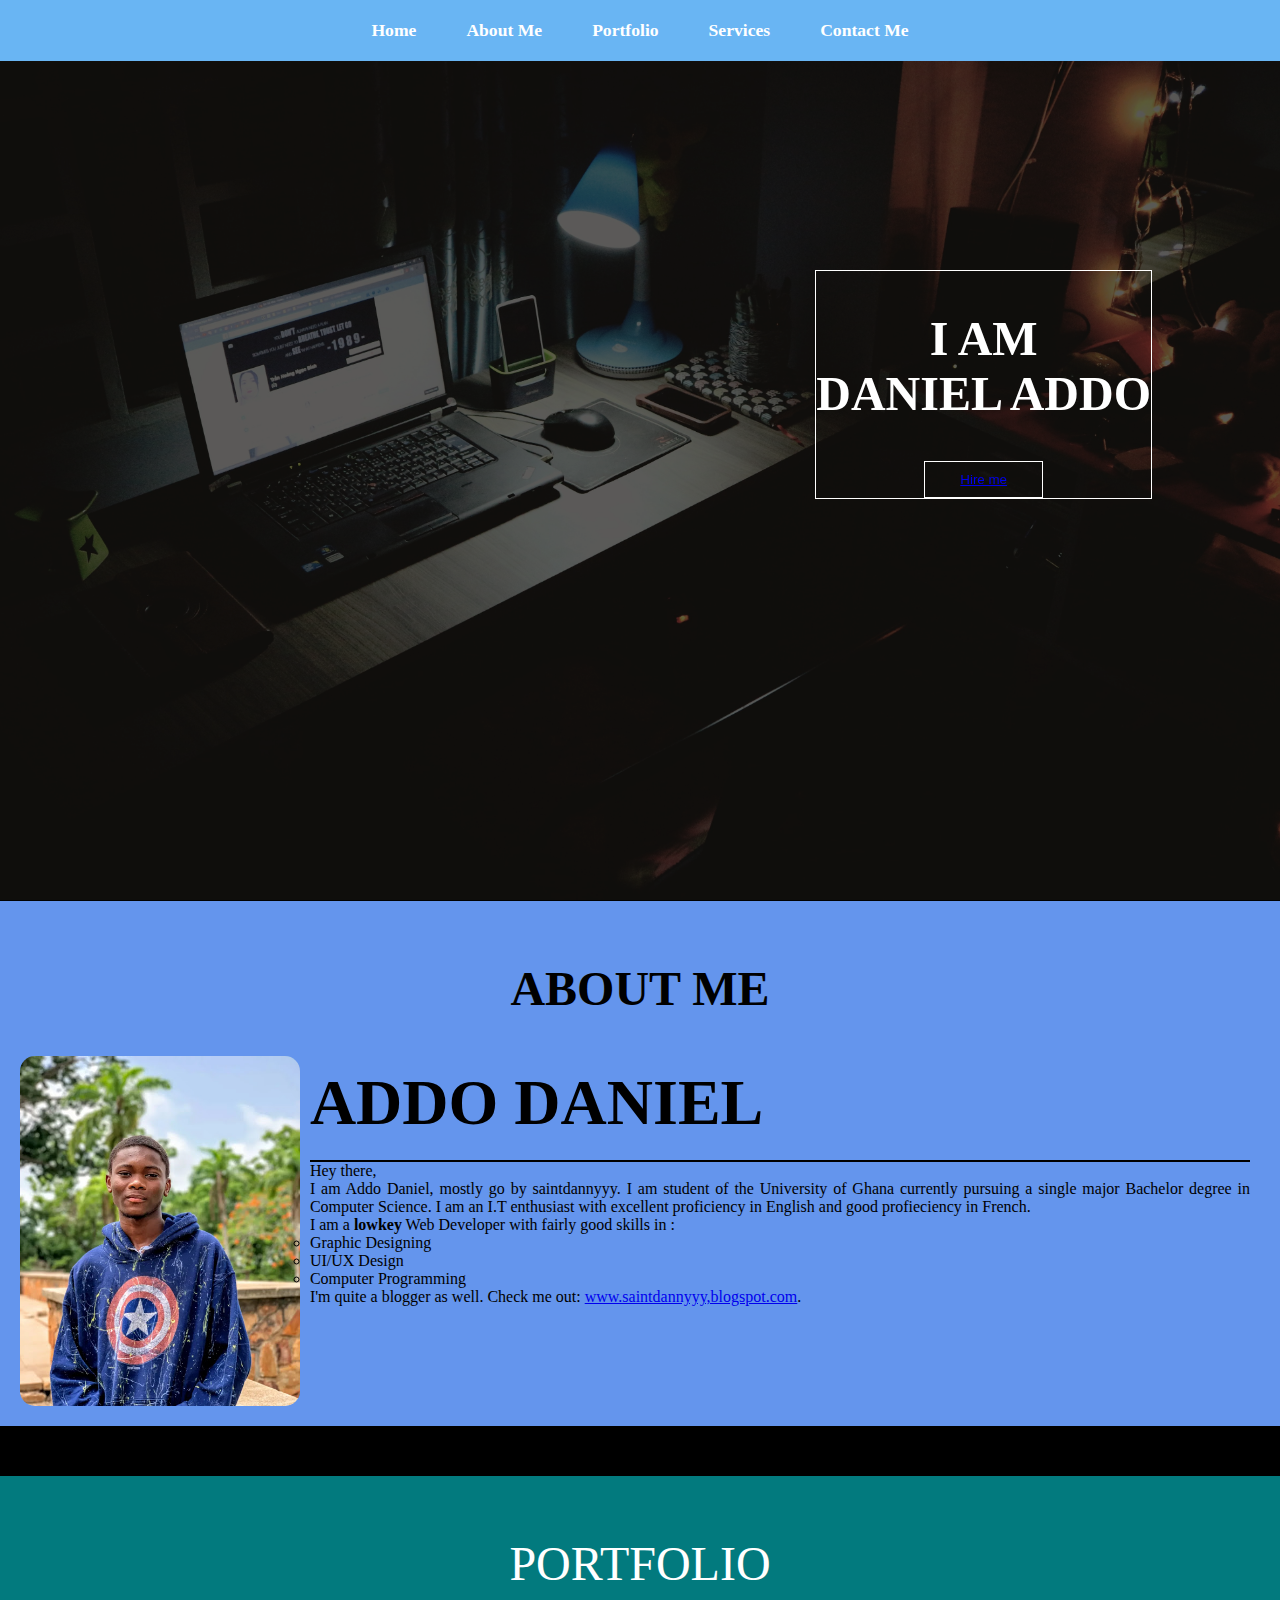
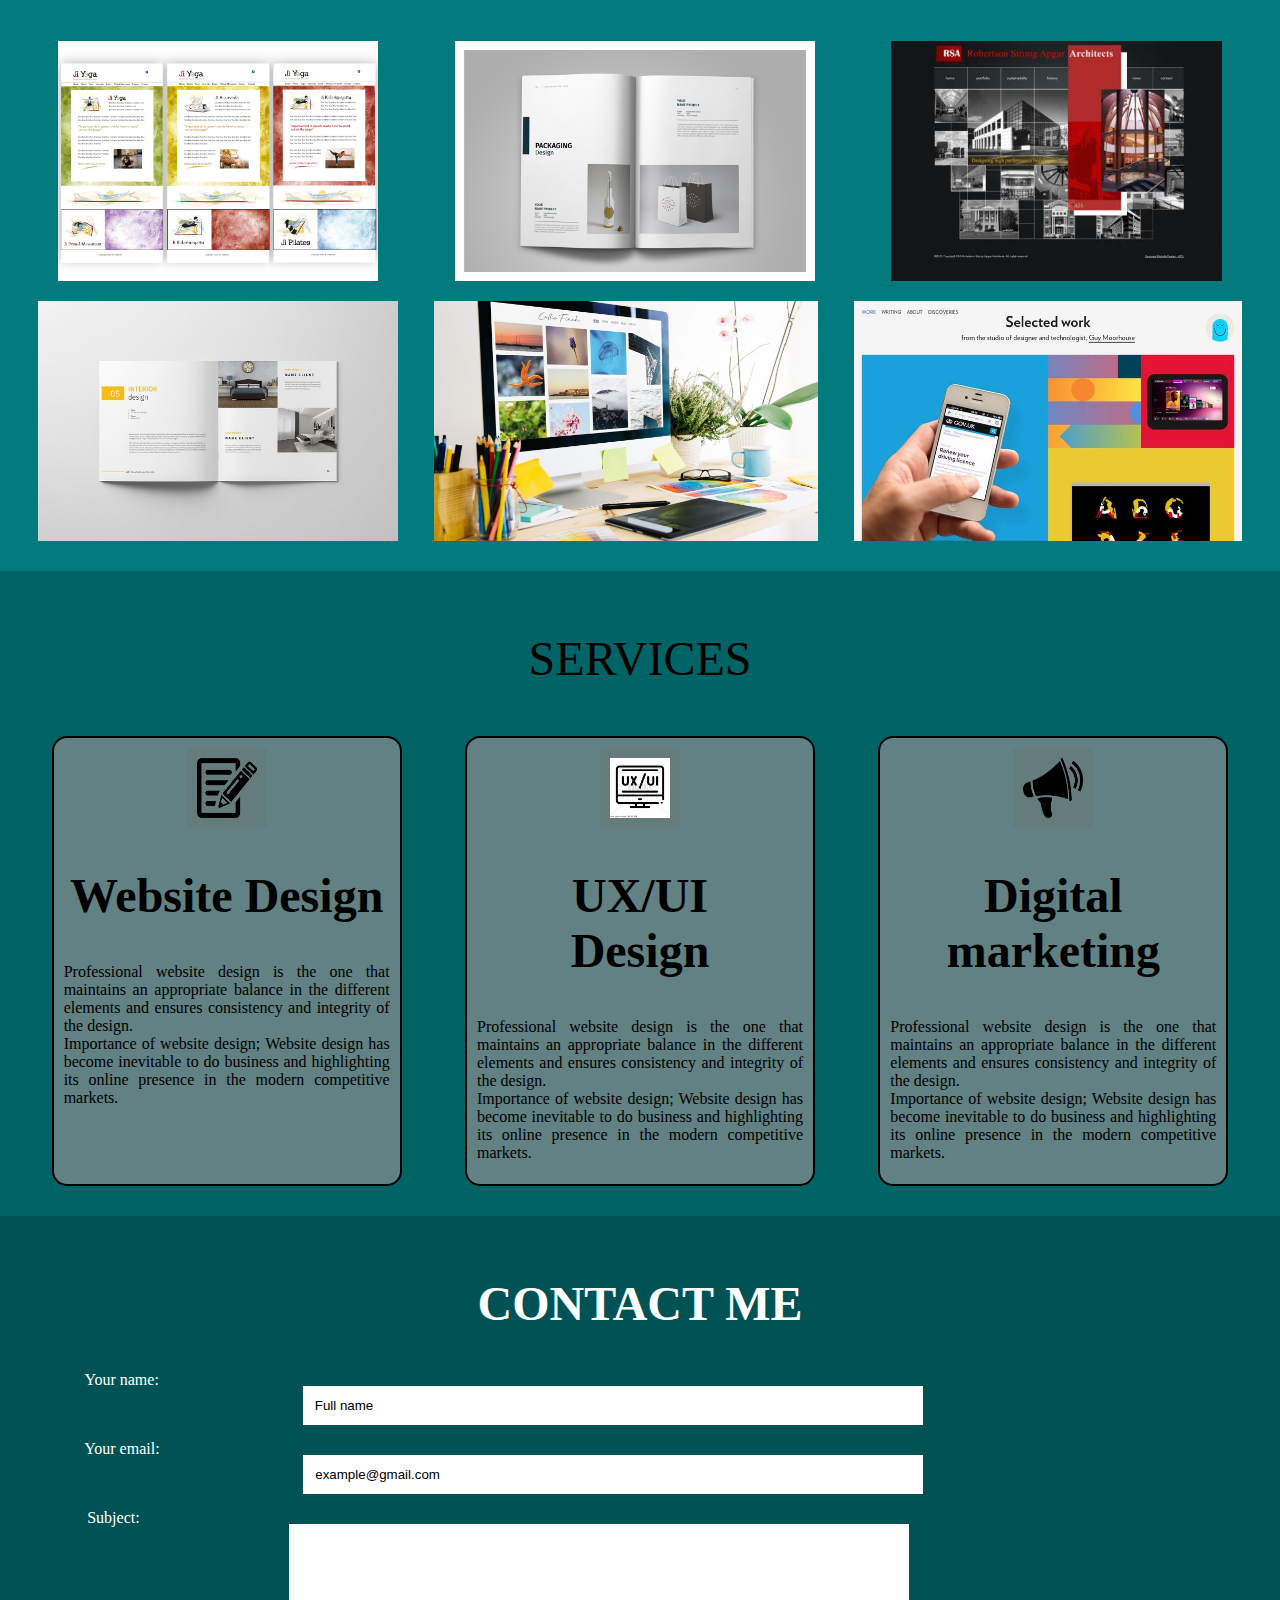
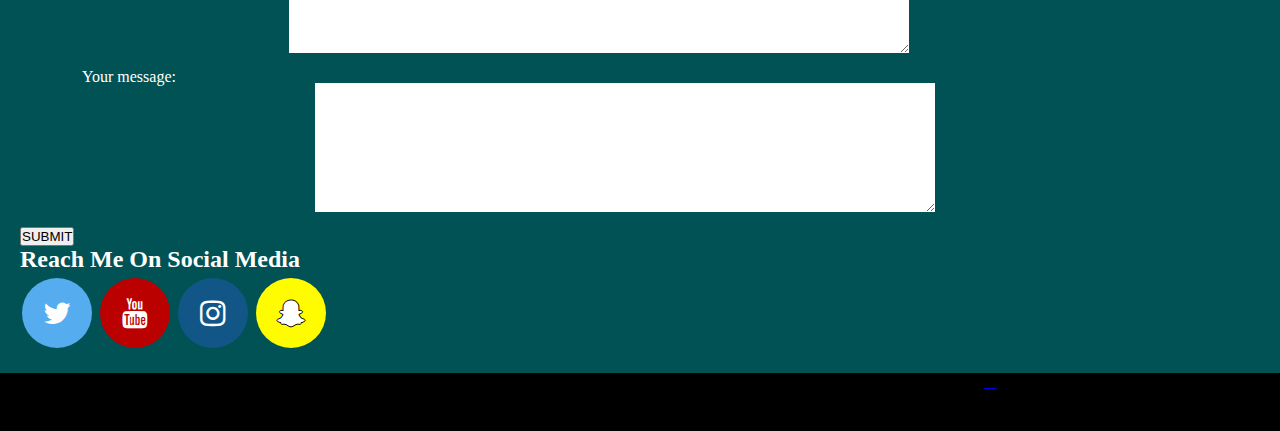
<file: index.html>
<!DOCTYPE html>
<html lang="en">

<head>
    <meta charset="UTF-8">
    <meta name="viewport" content="width=device-width, initial-scale=1.0">
    <title>Saintdannyyy</title>
    <link rel="stylesheet" href="style.css">
    <link rel="stylesheet" media="screen and (max-width:530px)" href="phone.css">
</head>

<body bgcolor="black">
    <nav class="navbar">
        <ul>
            <li><a href="#home">Home</a></li>
            <li><a href="#about">About Me</a></li>
            <li><a href="#portfolio">Portfolio</a></li>
            <li><a href="#services">Services</a></li>
            <li><a href="#contact">Contact Me</a></li>
        </ul>
    </nav>

    <section id="home">
        <div class="main">
            <h1 class="headings">I AM <br> DANIEL ADDO</h1>
            <button class="btn">
                <a href="https://wa.link/vfqged">
                Hire me
            </a>
            </button>
        </div>
    </section>

    <section id="about">
        <h1 class="headings">ABOUT ME</h1>
        <div id="pic">
            <img src="m.png" alt=""/>
 
            <div id="intro">
                <h2>ADDO DANIEL</h2>
                <hr/ height="700px" color="black">
                        <ul style="list-style-type:circle">
                        <p>Hey there,</p> <p>I am Addo Daniel, mostly go by saintdannyyy. I am student of the University of Ghana
                             currently pursuing a single major  Bachelor degree in Computer Science. I am an I.T enthusiast with
                             excellent proficiency in English and good profieciency in French. 
                        </p>
                    <p>I am a <strong> lowkey</strong> Web Developer with fairly good skills in :
                        <li> Graphic Designing</li>
                        <li>UI/UX Design</li>
                        <li> Computer Programming</li>
                    </p>
                    <p> I'm quite a blogger as well. Check me out: <a href="https://saintdannyyy.blogspot.com/" target="_blank">www.saintdannyyy,blogspot.com</a>.
                </ul>
            </div>
        </div>
    </section>

    <section id="portfolio">
        <hi class="headings">PORTFOLIO</hi>
        <div class="gallery">
            <img src="IMG 1.png" alt="">
            <img src="IMG 2.jpg" alt="">
            <img src="IMG 3.jpg" alt="">
            <img src="IMG 4.jpg" alt="">
            <img src="IMG 5.jpg" alt="">
            <img src="IMG 6.jpg" alt="">
        </div>
    </section>

    <section id="services">
        <hi class="headings">SERVICES</hi>
        <div class="row">
            <div class="box">
                <img src="IMG 7.png" alt="" height="100" width="150">
                <h1 class="headings">Website Design</h1>
                <p>Professional website design is the one that maintains an appropriate balance in the different elements and ensures consistency and integrity of the design.
                    <p> Importance of website design; Website design has become inevitable to do business and highlighting its online presence in the modern competitive markets.</p>
                </p>
            </div>
            <div class="box">
                <img src="IMG 8.jpg" alt="" height="100" width="150">
                <h1 class="headings">UX/UI<br> Design</h1>
                <p>Professional website design is the one that maintains an appropriate balance in the different elements and ensures consistency and integrity of the design.
                    <p> Importance of website design; Website design has become inevitable to do business and highlighting its online presence in the modern competitive markets.</p>
                </p>
            </div>
            <div class="box">
                <img src="IMG 9.png" alt="" height="100" width="150">
                <h1 class="headings">Digital marketing</h1>
                <p>Professional website design is the one that maintains an appropriate balance in the different elements and ensures consistency and integrity of the design.
                    <p> Importance of website design; Website design has become inevitable to do business and highlighting its online presence in the modern competitive markets.</p>
                </p>
            </div>
        </div>
    </section>

    <section id="contact">
        <h1 class="headings">CONTACT ME</h1>
      <form id="contact_form" action="https://www.instagram.com/direct/t/340282366841710300949128178598229941173" method="POST" enctype="multipart/form-data">
  <div class="row">
    <label class="required" for="name">Your name:</label>
    <input id="name" class="input" name="name" type="text" value="Full name" size="30" /><br />
    <span id="name_validation" class="error_message"></span>
  </div>
  <div class="row">
    <label class="required" for="email">Your email:</label>
    <input id="email" class="input" name="email" type="text" value="example@gmail.com" size="30" /><br />
    <span id="email_validation" class="error_message"></span>
  </div>
  <div class="row">
    <label class="required" for="message">Subject:</label>
    <textarea id="Subject" class="input" name="Subject"rows="7" cols="30"></textarea><br />
    <span"></span>
  </div>
    <div class="row">
    <label class="required" for="message">Your message:</label>
    <textarea id="message" class="input" name="message" value="Write a message"rows="7" cols="30"></textarea><br />
    <span id="message_validation" class="error_message"></span>
  </div>
                                                       <button type="button" onclick="alert('We have received your message.Thanks!')">SUBMIT</button>
</form>
                                                                                                                                     <div>
<link rel="stylesheet" href="https://cdnjs.cloudflare.com/ajax/libs/font-awesome/4.7.0/css/font-awesome.min.css">
<style>
.fa {
  padding: 20px;
  font-size: 30px;
  width: 70px;
  text-align: center;
  text-decoration: none;
  margin: 5px 2px;
  border-radius: 50%;
}

.fa:hover {
    opacity: 0.7;
}

.fa-facebook {
  background: #3B5998;
  color: white;
}

.fa-twitter {
  background: #55ACEE;
  color: white;
}

.fa-youtube {
  background: #bb0000;
  color: white;
}

.fa-instagram {
  background: #125688;
  color: white;
}
.fa-snapchat-ghost {
  background: #fffc00;
  color: white;
  text-shadow: -1px 0 black, 0 1px black, 1px 0 black, 0 -1px black;
}

</style>
                                                                                                                
<h2>Reach Me On Social Media</h2>

<!-- Add font awesome icons -->
<a href="https://twitter.com/saintdannyyy" class="fa fa-twitter"></a>
<a href="https://www.youtube.com/channel/UCk0l0ueGQU-1mX0WPgobGuw/featured" class="fa fa-youtube"></a>
<a href="https://www.instagram.com/saintdannyyy/" class="fa fa-instagram"></a>
<a href="https://www.snapchat.com/saintdannyyy/" class="fa fa-snapchat-ghost"></a>
                                                                             </div>

    </section>
     <footer>
        <div class="container">
                       <!--top-footer end-->
            <div class="bottom-footer">
                <div class="row align-items-center">
                    <div class="col-lg-6 col-md-6 col-sm-6">
                        <p>©2022 saintdannyyy</p>
                        <p> All rights reserved</p>
                    </div>
                    <div class="col-lg-6 col-md-6 col-sm-6">
                        <ul class="social-links">                           
                            <li><a href="https://www.apiwhatsapp.com/0202248817" target="_blank" title=""><i class="fab fa-whatsapp"></i></a></li>
                        </ul>
                    </div>
                </div>
            </div><!--bottom-footer end--></div>
            <p>
                <marquee> Confused Programming Inc </marquee>
            </p>
    </footer><!--footer end-->

</body>

</html>
</file>
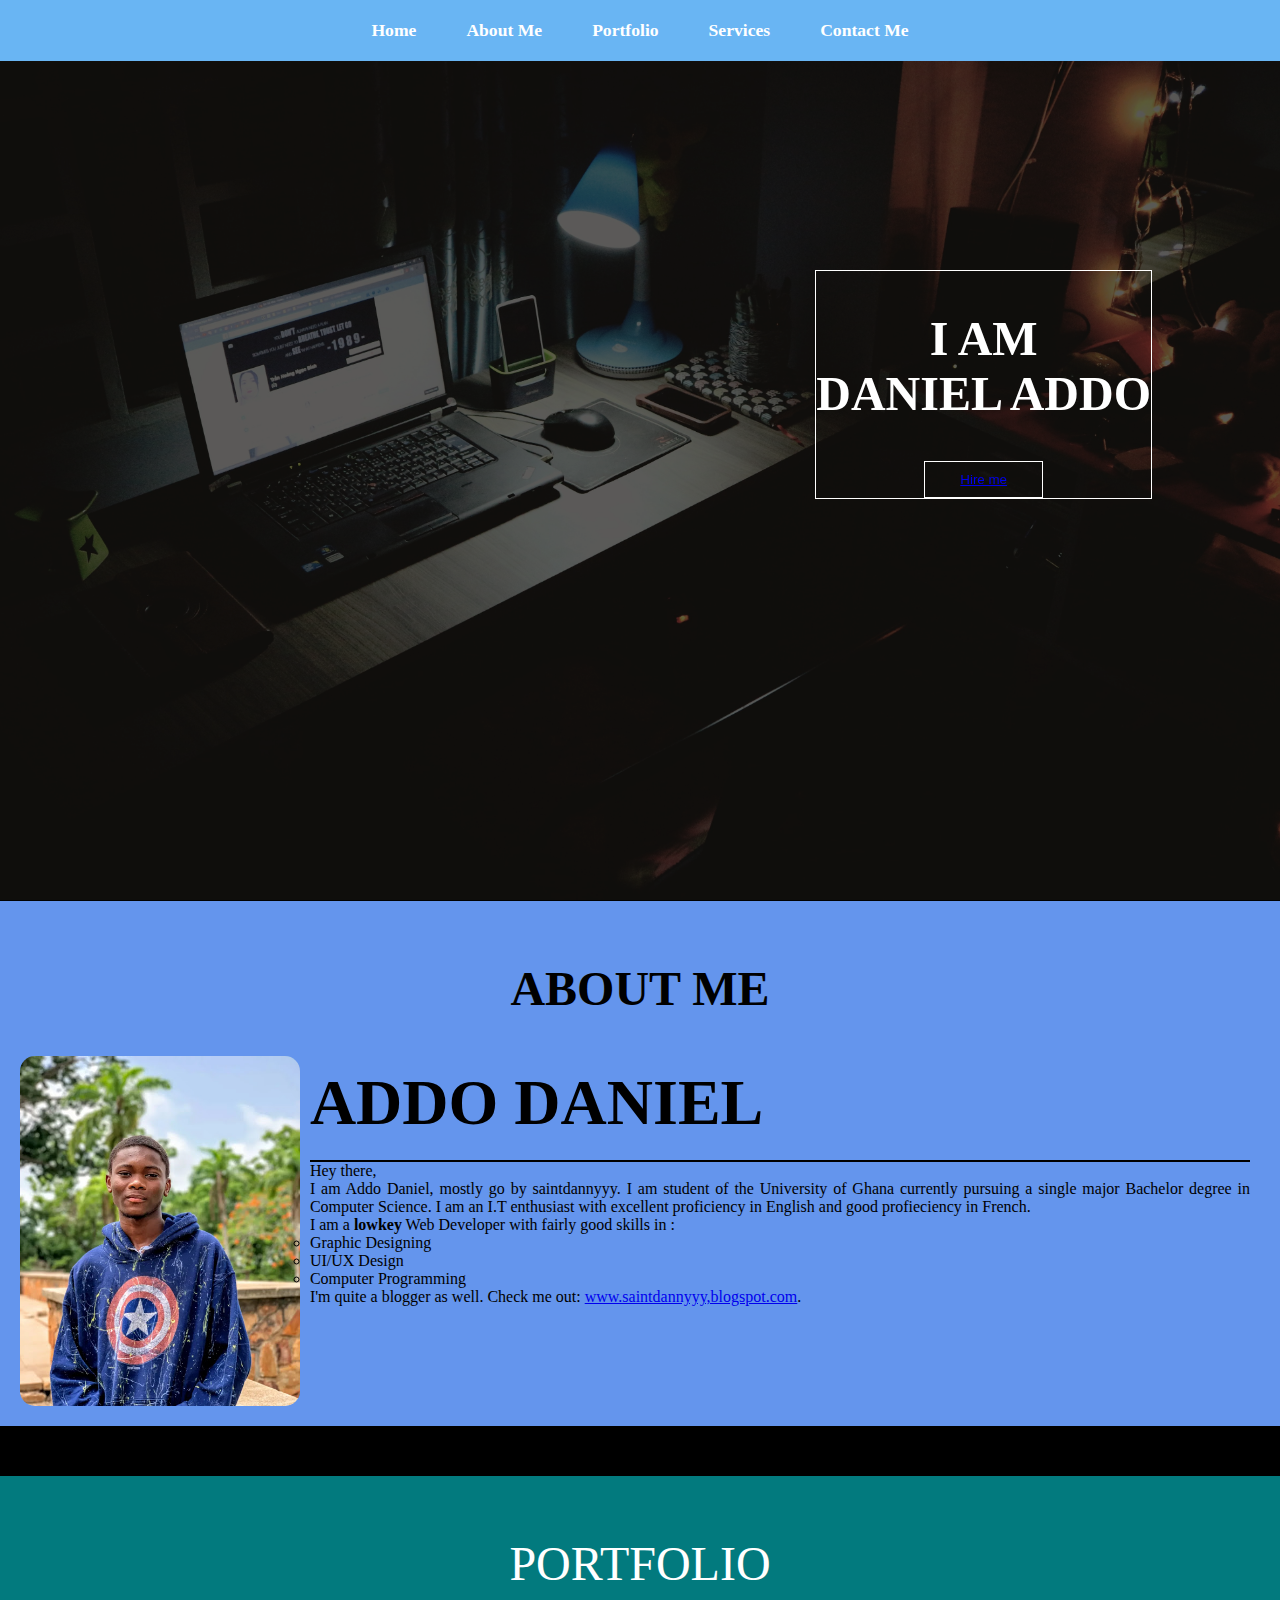
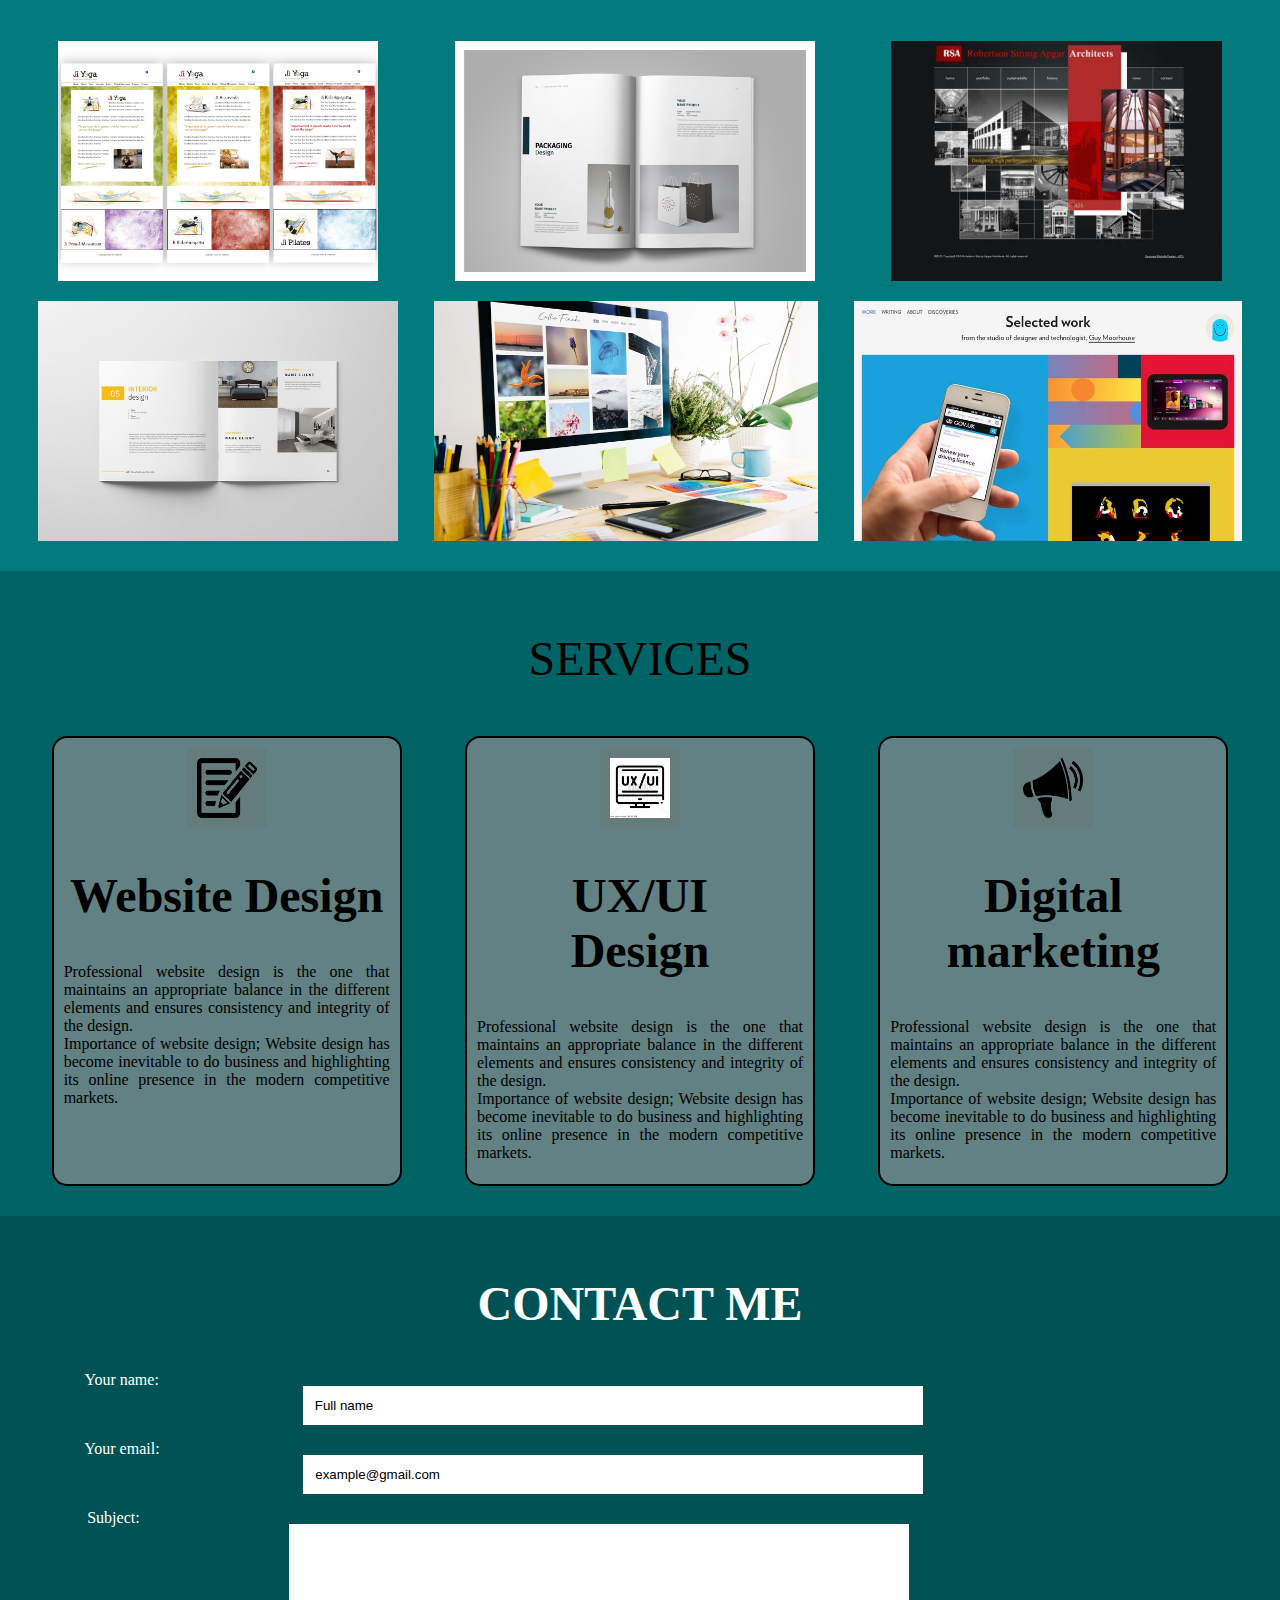
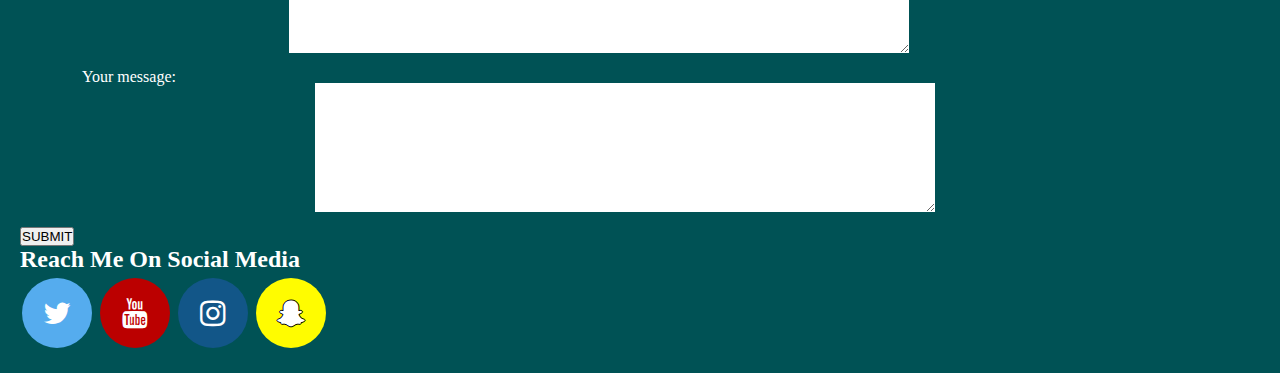
<file: portforlio.html>
<!DOCTYPE html>
<html lang="en">

<head>
    <meta charset="UTF-8">
    <meta name="viewport" content="width=device-width, initial-scale=1.0">
    <title>Saintdannyyy</title>
    <link rel="stylesheet" href="style.css">
    <link rel="stylesheet" media="screen and (max-width:530px)" href="phone.css">
</head>

<body bgcolor="black">
    <nav class="navbar">
        <ul>
            <li><a href="#home">Home</a></li>
            <li><a href="#about">About Me</a></li>
            <li><a href="#portfolio">Portfolio</a></li>
            <li><a href="#services">Services</a></li>
            <li><a href="#contact">Contact Me</a></li>
        </ul>
    </nav>

    <section id="home">
        <div class="main">
            <h1 class="headings">I AM <br> DANIEL ADDO</h1>
            <button class="btn">
                <a href="https://wa.link/vfqged">
                Hire me
            </a>
            </button>
        </div>
    </section>

    <section id="about">
        <h1 class="headings">ABOUT ME</h1>
        <div id="pic">
            <img src="m.png" alt=""/>
 
            <div id="intro">
                <h2>ADDO DANIEL</h2>
                <hr/ height="700px" color="black">
                        <ul style="list-style-type:circle">
                        <p>Hey there,</p> <p>I am Addo Daniel, mostly go by saintdannyyy. I am student of the University of Ghana
                             currently pursuing a single major  Bachelor degree in Computer Science. I am an I.T enthusiast with
                             excellent proficiency in English and good profieciency in French. 
                        </p>
                    <p>I am a <strong> lowkey</strong> Web Developer with fairly good skills in :
                        <li> Graphic Designing</li>
                        <li>UI/UX Design</li>
                        <li> Computer Programming</li>
                    </p>
                    <p> I'm quite a blogger as well. Check me out: <a href="www.saintdannyyy.blogspot.com" target="_blank">www.saintdannyyy,blogspot.com</a>.
                </ul>
            </div>
        </div>
    </section>

    <section id="portfolio">
        <hi class="headings">PORTFOLIO</hi>
        <div class="gallery">
            <img src="IMG 1.png" alt="">
            <img src="IMG 2.jpg" alt="">
            <img src="IMG 3.jpg" alt="">
            <img src="IMG 4.jpg" alt="">
            <img src="IMG 5.jpg" alt="">
            <img src="IMG 6.jpg" alt="">
        </div>
    </section>

    <section id="services">
        <hi class="headings">SERVICES</hi>
        <div class="row">
            <div class="box">
                <img src="IMG 7.png" alt="" height="100" width="150">
                <h1 class="headings">Website Design</h1>
                <p>Professional website design is the one that maintains an appropriate balance in the different elements and ensures consistency and integrity of the design.
                    <p> Importance of website design; Website design has become inevitable to do business and highlighting its online presence in the modern competitive markets.</p>
                </p>
            </div>
            <div class="box">
                <img src="IMG 8.jpg" alt="" height="100" width="150">
                <h1 class="headings">UX/UI<br> Design</h1>
                <p>Professional website design is the one that maintains an appropriate balance in the different elements and ensures consistency and integrity of the design.
                    <p> Importance of website design; Website design has become inevitable to do business and highlighting its online presence in the modern competitive markets.</p>
                </p>
            </div>
            <div class="box">
                <img src="IMG 9.png" alt="" height="100" width="150">
                <h1 class="headings">Digital marketing</h1>
                <p>Professional website design is the one that maintains an appropriate balance in the different elements and ensures consistency and integrity of the design.
                    <p> Importance of website design; Website design has become inevitable to do business and highlighting its online presence in the modern competitive markets.</p>
                </p>
            </div>
        </div>
    </section>

    <section id="contact">
        <h1 class="headings">CONTACT ME</h1>
      <form id="contact_form" action="https://www.instagram.com/direct/t/340282366841710300949128178598229941173" method="POST" enctype="multipart/form-data">
  <div class="row">
    <label class="required" for="name">Your name:</label>
    <input id="name" class="input" name="name" type="text" value="Full name" size="30" /><br />
    <span id="name_validation" class="error_message"></span>
  </div>
  <div class="row">
    <label class="required" for="email">Your email:</label>
    <input id="email" class="input" name="email" type="text" value="example@gmail.com" size="30" /><br />
    <span id="email_validation" class="error_message"></span>
  </div>
  <div class="row">
    <label class="required" for="message">Subject:</label>
    <textarea id="Subject" class="input" name="Subject"rows="7" cols="30"></textarea><br />
    <span"></span>
  </div>
    <div class="row">
    <label class="required" for="message">Your message:</label>
    <textarea id="message" class="input" name="message" value="Write a message"rows="7" cols="30"></textarea><br />
    <span id="message_validation" class="error_message"></span>
  </div>
                                                       <button type="button" onclick="alert('We have received your message.Thanks!')">SUBMIT</button>
</form>
                                                                                                                                     <div>
<link rel="stylesheet" href="https://cdnjs.cloudflare.com/ajax/libs/font-awesome/4.7.0/css/font-awesome.min.css">
<style>
.fa {
  padding: 20px;
  font-size: 30px;
  width: 70px;
  text-align: center;
  text-decoration: none;
  margin: 5px 2px;
  border-radius: 50%;
}

.fa:hover {
    opacity: 0.7;
}

.fa-facebook {
  background: #3B5998;
  color: white;
}

.fa-twitter {
  background: #55ACEE;
  color: white;
}

.fa-youtube {
  background: #bb0000;
  color: white;
}

.fa-instagram {
  background: #125688;
  color: white;
}
.fa-snapchat-ghost {
  background: #fffc00;
  color: white;
  text-shadow: -1px 0 black, 0 1px black, 1px 0 black, 0 -1px black;
}

</style>
                                                                                                                
<h2>Reach Me On Social Media</h2>

<!-- Add font awesome icons -->
<a href="https://twitter.com/saintdannyyy" class="fa fa-twitter"></a>
<a href="https://www.youtube.com/channel/UCk0l0ueGQU-1mX0WPgobGuw/featured" class="fa fa-youtube"></a>
<a href="https://www.instagram.com/saintdannyyy/" class="fa fa-instagram"></a>
<a href="https://www.snapchat.com/saintdannyyy/" class="fa fa-snapchat-ghost"></a>
                                                                             </div>

    </section>
</body>

</html>
</file>
<file: style.css>
* {
    margin: 0;
    padding: 0;
    box-sizing: border-box;
}

html {
    scroll-behavior: smooth;
}


/* Navbar */

.navbar {
    display: flex;
    justify-content: center;
    align-items: center;
    background-color: rgb(105, 181, 243);
    position: sticky;
    top: 0;
}

.navbar ul {
    display: flex;
    list-style: none;
    margin: 20px 0px;
}

.navbar ul li {
    font-family: century;
    font-size: 1.1rem;
    font-weight: bold;
}

.navbar ul li a {
    text-decoration: none;
    color: white;
    padding: 8px 25px;
    transition: all .5s ease;
}

.navbar ul li a:hover {
    background-color: rgb(0, 185, 185);
    color: black;
    box-shadow: 0 0 10px white;
}


/* Home Section */

#home {
    display: flex;
    flex-direction: column;
    background-color: rgba(0, 0, 0, 0.5);
    height: 840px;
    justify-content: center;
    align-items: center;
    color: white;
}

#home::before {
    content: "";
    position: absolute;
    top: 0;
    right: 0;
    background: url('home.jpg') no-repeat center center/cover;
    height: 900px;
    width: 100%;
    z-index: -1;
    opacity: .8;
}

.main {
    display: flex;
    flex-direction: column;
    border: 1px solid white;
    align-items: center;
    position: absolute;
    top: 30%;
    right: 10%;
}

.headings {
    font-family: century;
    font-size: 3rem;
    text-align: center;
    margin: 40px 0px;
}

.btn {
    padding: 10px 35px;
    background-color: transparent;
    border: 1px solid white;
    color: white;
    outline: none;
    transition: .6s ease;
}

.btn:hover {
    cursor: pointer;
    background-color: rgb(0, 90, 163);
    color: rgb(255, 255, 255);
    box-shadow: 0 0 5px white, 0 0 10px white, 0 0 15px white;
    font-weight: bold;
}


/* About Section */

#about {
    display: flex;
    flex-direction: column;
    box-sizing: border-box;
    padding: 20px;
    margin-bottom: 50px;
    background-color: cornflowerblue;
    background-size: cover;
    overflow-y: scroll;
    background-repeat: no-repeat, repeat;
    background-size: cover;
}

#pic {
    display: flex;
}

#pic img {
    width: 300px;
    height: 350px;
    border-radius: 15px;
}

#intro {
    display: flex;
    flex-direction: column;
    text-align: justify;
    padding: 10px;
}

#intro h2 {
    font-size: 4rem;
    margin-bottom: 20px;
}


/* Portfolio Section */

#portfolio {
    display: flex;
    flex-direction: column;
    background-color: rgb(2, 122, 126);
    color: white;
    align-items: center;
    padding: 20px;
}

.gallery {
    display: flex;
    flex-wrap: wrap;
    justify-content: space-around;
    box-sizing: border-box;
}

.gallery img {
    width: 36p0x;
    height: 240px;
    margin: 10px;
}


/* Services Section */

#services {
    display: flex;
    flex-direction: column;
    padding: 20px;
    background-color: rgb(0, 99, 102);
     background-size: cover;
    
}

.row {
    display: flex;
    justify-content: space-around;
    flex-wrap: wrap;
    box-sizing: border-box;
}

.box {
    display: flex;
    flex-direction: column;
    width: 350px;
    height: 450px;
    border: 2px solid black;
    margin: 10px;
    align-items: center;
    text-align: justify;
    padding: 10px;
    border-radius: 15px;
    background: linear-gradient(to top, rgb(118, 180, 46) 50%,rgb(97, 129, 131)50%);
    background-size: 100% 200%;
    transition: all .8s;
    overflow-x: scroll;
}

.box:hover {
    background-position: left bottom;
    color: white;
    border: none;
    box-shadow: 0 0 20px rgb(255, 45, 45);
}

.box img {
    width: 80px;
    height: 80px;
    background-color: rgb(100, 124, 124);
    padding: 10px;
}


/* Contact Section*/

#contact {
    display: flex;
    flex-direction: column;
    box-sizing: border-box;
    background-color: rgb(0, 82, 85);
    color: white;
    padding: 20px;
}

.form {
    display: flex;
    flex-direction: column;
    box-sizing: border-box;
    align-items: center;
    margin: 20px 0px;
}

.input {
    padding: 12px;
    margin: 15px;
    width: 50%;
    border: none;
    outline: none;
}

#msg {
    padding: 10px;
    margin: 20px;
    width: 200%;
    border: none;
    outline: none;
}

#send {
    padding: 10px;
    margin: 40px;
    width: 50%;
    border: none;
    outline: none;
}

#send.hover {
    cursor: pointer;
    box-shadow: 0 0 10px white;
}
</file>
<file: phone.css>
/* Home */
#home{
    height: 820px;
}
.headings{
    font-size: 1.7rem;
}

/* About */
#pic img{
    width:300px;
    height: 175px;
}
#intro h2{
    font-size: 1.5rem;
}

/* Portfolio */

.gallery img{
    height: 150px;
    width: 250px;
    margin: 10px;
}

/* Contact */
.input{
    width: 80%;
}
#msg {
    width: 70%;
}
</file>
